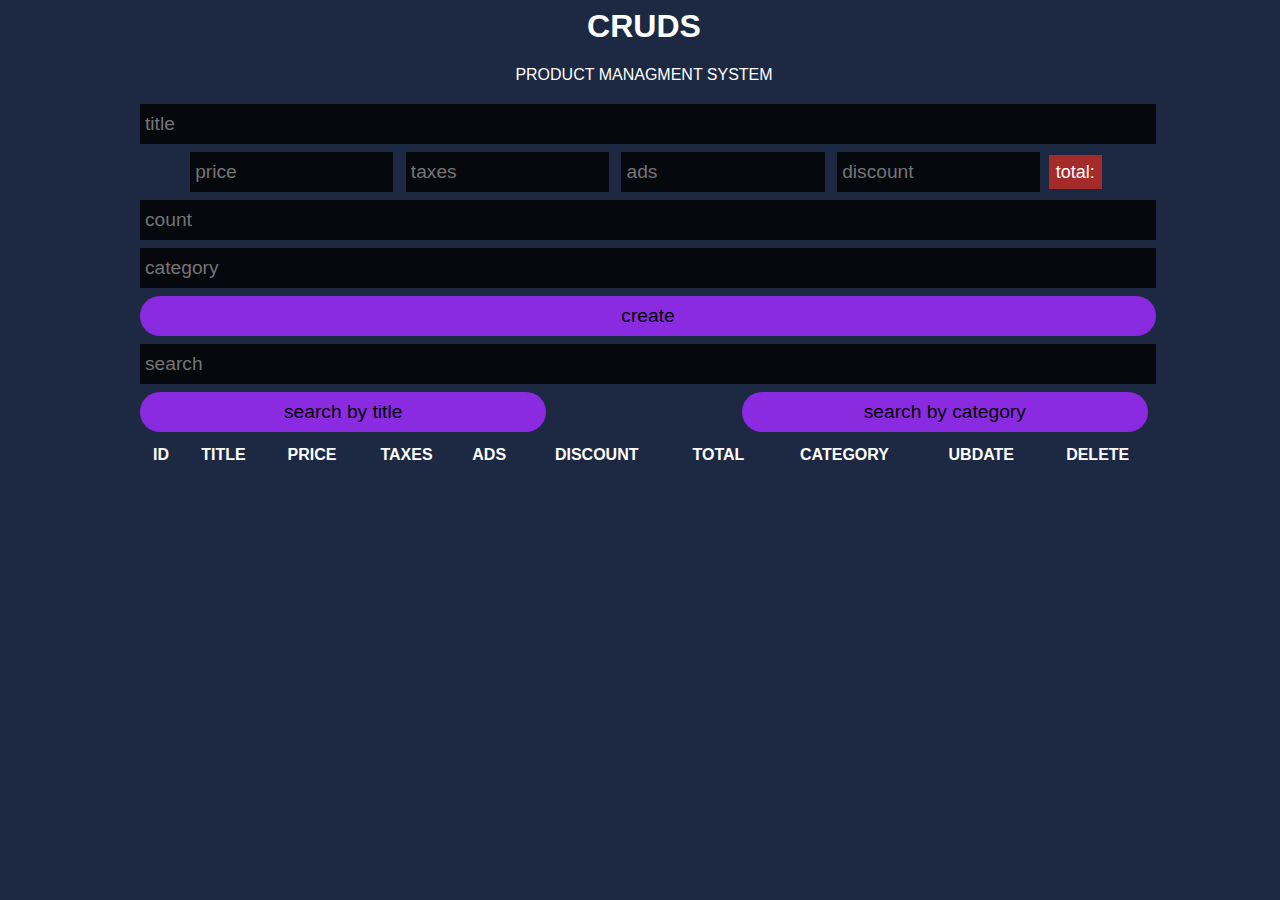
<file: index.html>
<html lang="en">
<head>
    <meta charset="UTF-8">
    <meta http-equiv="X-UA-Compatible" content="IE=edge">
    <meta name="viewport" content="width=device-width, initial-scale=1.0">
    <title>cruds</title>
    <link rel="stylesheet" href="css maged.css">
    <link rel="script" href="cruds.JS">
   <style>
  
  
</style>
</head>
<body>
   <div id="container">
   <div id="head" >
<h1>CRUDS</h1>
</div>

<p>PRODUCT MANAGMENT SYSTEM<p>
<div class="input">
<input id="add0" placeholder="title" type="text" class="inp1">


<input onkeyup="sum()" id="add1" placeholder="price" class="inp" type="number">
<input onkeyup="sum()" id="add2" placeholder="taxes" class="inp"  type="number"> 
<input onkeyup="sum()" id="add3" placeholder="ads" class="inp"  type="number"> 
<input onkeyup="sum()" id="add4" placeholder="discount" class="inp"  type="number"> 
<small id="dii" ></small>
</div>


<input min="1" max="100" id="add5" placeholder="count" class="inp1"  type="number"> 
<input id="add6" placeholder="category" class="inp1"  type="text"> 

<button onclick="create()" id="btn1">create</button>  
<input onkeyup="search ()" id="add7" type="text" placeholder="search">
<div class="search">
<button onblur="create()" onclick="searchengine (this.id)" id="btn2"  >search by title</button> 
<button onblur="create()" onclick="searchengine (this.id)" id="btn3"  >search by category</button> 
</div>
<button onclick="deleteall()" id="deleteal" class="btn4"> delete all <small id="adad" ></small></button>
</div>
<table>
   <tr>
      <th>ID</th>
      <th>TITLE</th>
      <th>PRICE</th>
      <th>TAXES</th>
      <th>ADS</th>
      <th>DISCOUNT</th>
      <th>TOTAL</th>
      <th>CATEGORY</th>
      <th>UBDATE</th>
      <th>DELETE</th>
   </tr>
   <tbody id="titl" >
    
   </tbody>

</table>


<script src="cruds.JS"></script>
</body>
</html>
</file>
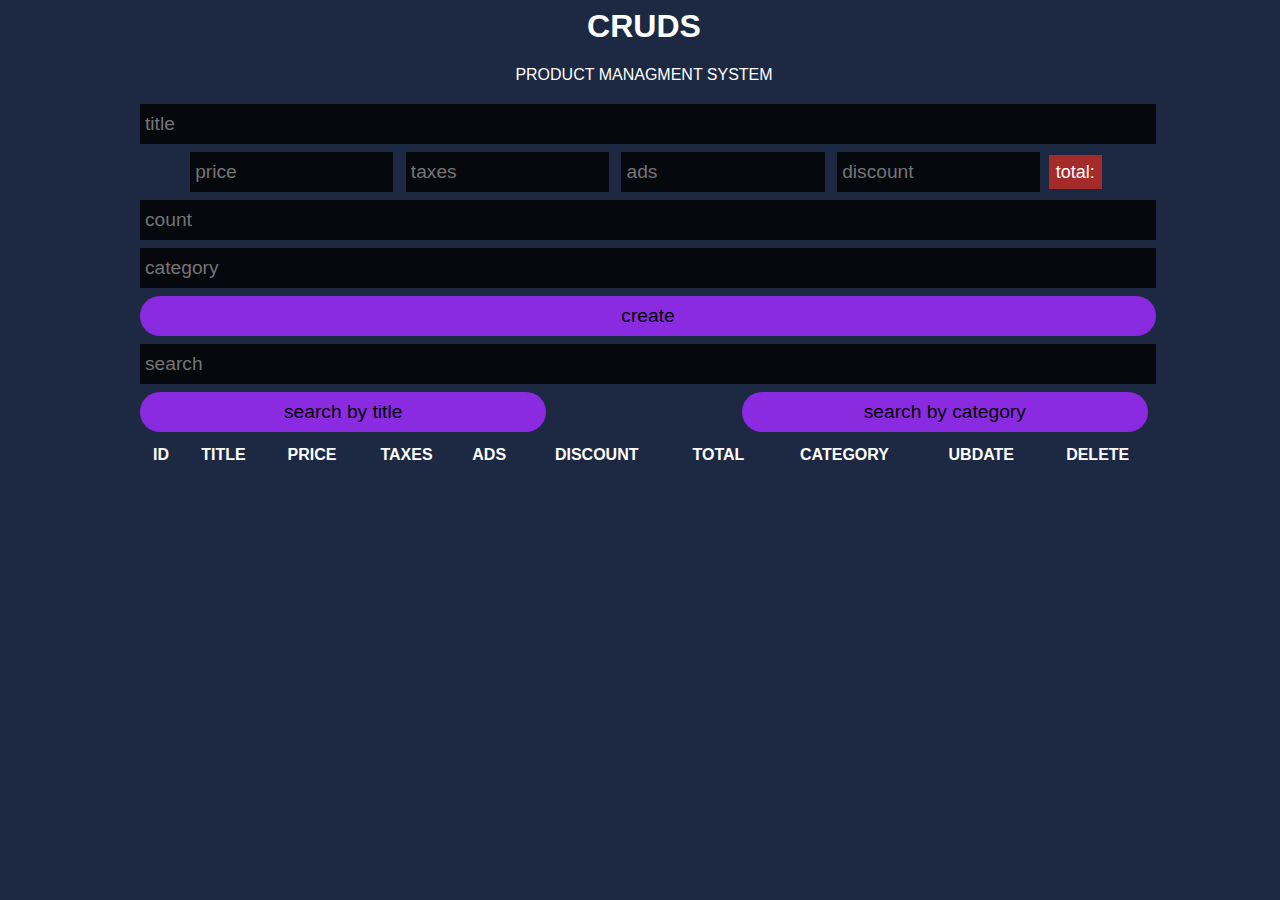
<file: maged2.html>
<html lang="en">
<head>
    <meta charset="UTF-8">
    <meta http-equiv="X-UA-Compatible" content="IE=edge">
    <meta name="viewport" content="width=device-width, initial-scale=1.0">
    <title>cruds</title>
    <link rel="stylesheet" href="css maged.css">
    <link rel="script" href="cruds.JS">
   <style>
  
  
</style>
</head>
<body>
   <div id="container">
   <div id="head" >
<h1>CRUDS</h1>
</div>

<p>PRODUCT MANAGMENT SYSTEM<p>
<div class="input">
<input id="add0" placeholder="title" type="text" class="inp1">


<input onkeyup="sum()" id="add1" placeholder="price" class="inp" type="number">
<input onkeyup="sum()" id="add2" placeholder="taxes" class="inp"  type="number"> 
<input onkeyup="sum()" id="add3" placeholder="ads" class="inp"  type="number"> 
<input onkeyup="sum()" id="add4" placeholder="discount" class="inp"  type="number"> 
<small id="dii" ></small>
</div>


<input min="1" max="100" id="add5" placeholder="count" class="inp1"  type="number"> 
<input id="add6" placeholder="category" class="inp1"  type="text"> 

<button onclick="create()" id="btn1">create</button>  
<input onkeyup="search ()" id="add7" type="text" placeholder="search">
<div class="search">
<button onblur="create()" onclick="searchengine (this.id)" id="btn2"  >search by title</button> 
<button onblur="create()" onclick="searchengine (this.id)" id="btn3"  >search by category</button> 
</div>
<button onclick="deleteall()" id="deleteal" class="btn4"> delete all <small id="adad" ></small></button>
</div>
<table>
   <tr>
      <th>ID</th>
      <th>TITLE</th>
      <th>PRICE</th>
      <th>TAXES</th>
      <th>ADS</th>
      <th>DISCOUNT</th>
      <th>TOTAL</th>
      <th>CATEGORY</th>
      <th>UBDATE</th>
      <th>DELETE</th>
   </tr>
   <tbody id="titl" >
    
   </tbody>

</table>


<script src="cruds.JS"></script>
</body>
</html>
</file>
<file: css maged.css>
body{
    font-family: Verdana, Geneva, Tahoma, sans-serif;
    background-color: rgb(29, 41, 66);

    color: white;
    text-align: center;
    position: absolute;
    left: 10%;
      margin-right: 10%;
}
div{
    margin: 0px;
    border: 0px;
}
input{
    height: 40px;
    width: 100%;
    background-color: rgba(0, 0, 0, 0.788);
    border: none;
    color: white;
    margin: 4px;
    font-size: larger;
    padding: 5px;
   }
   input:focus{
    background-color: black;
    border: none;
    transform: scale(1.05);
    transition: 0.5s;
   }
   .inp{
    width: 20%;
    }
 
 #dii{
 width: 18%;
 padding: 7px;
 font-size: large;
background-color: brown;
 }
 #dii::before{
content: 'total:';
 }
 button{
    width: 100%;
    height: 40px;
   border-radius: 25px;
    background-color: blueviolet;
    border: none;
    outline: none;
    cursor: pointer;
    font-size: larger;
    margin: 4px;
 }
 button:hover{
    background-color: rgb(67, 23, 109);
    letter-spacing: 1px;
    transition: 0.5s;
 }


.search{
    display: flex;
    justify-content: space-between;
}
.search button{
    width: 40%;
}
table{
    width: 100%;
    text-align: center;
    margin: 4px;
}
th,td{
    padding: 4px;
}
.btn4{
display: none;
}
</file>
